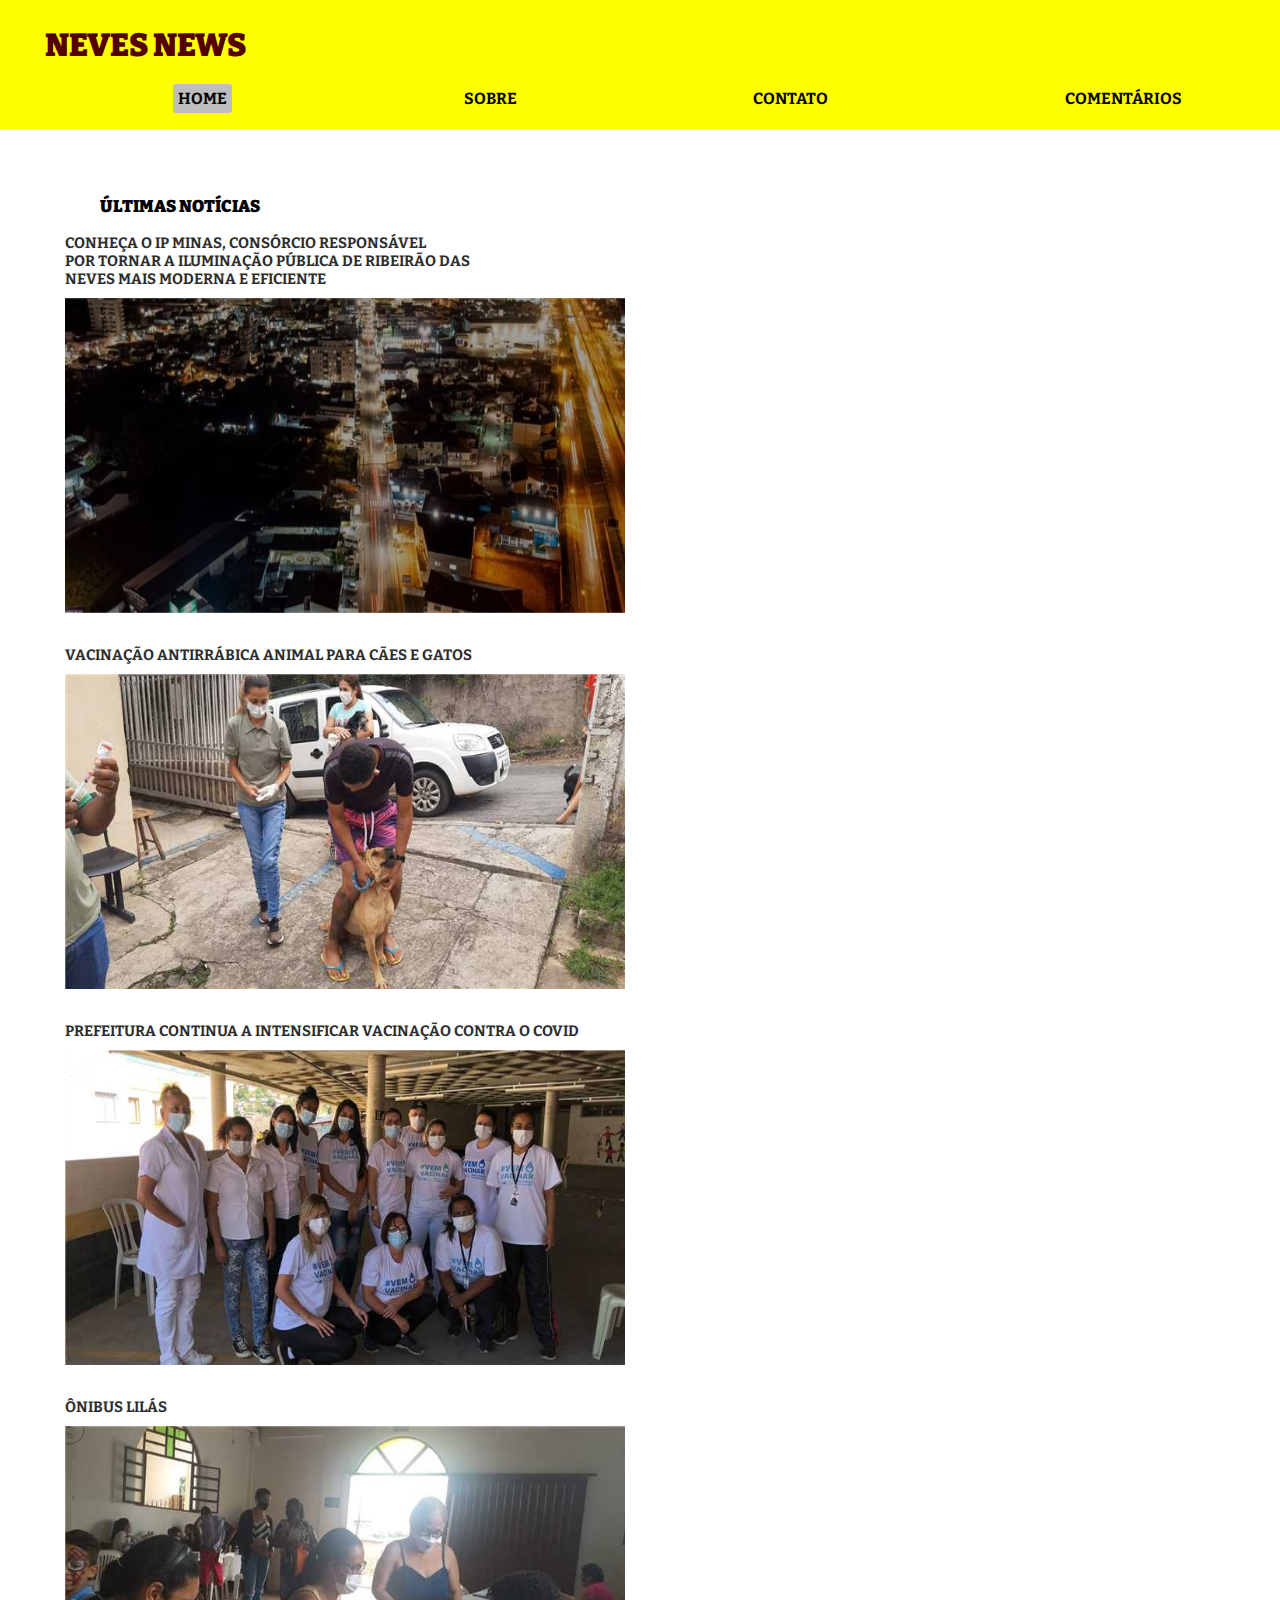
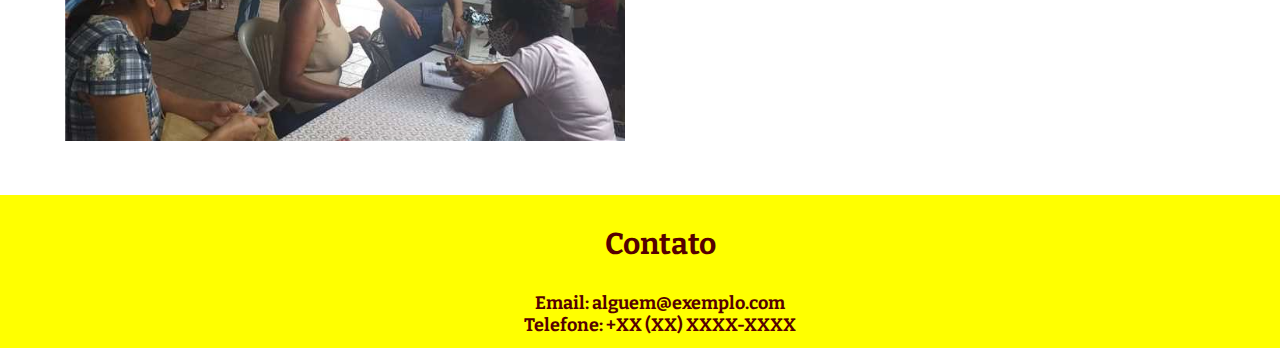
<file: index.html>
<!DOCTYPE html>
<html lang="en">
<head>
    <meta charset="UTF-8">
    <meta http-equiv="X-UA-Compatible" content="IE=edge">
    <meta name="viewport" content="width=device-width, initial-scale=1.0">
    <link rel="stylesheet" href="styles.css">
    <link rel="preconnect" href="https://fonts.googleapis.com">
    <link rel="preconnect" href="https://fonts.gstatic.com" crossorigin>
    <link href="https://fonts.googleapis.com/css2?family=Bitter:wght@300&display=swap" rel="stylesheet">
    
    <title>Jornal</title>
</head>
<body>
    <header>
        <h1 id="logo"><strong>Neves News</strong></h1>

        <nav>
            <ul>
                <li><a id="ativo" href="#">Home</a></li>
                <li><a href="pags/sobre.html">Sobre</a></li>
                <li><a href="#contato">Contato</a></li>
                <li><a href="pags/comentarios.html">Comentários</a></li>
            </ul>
        </nav>
    </header>

    <main>
            
        <p id="ulno"><strong>Últimas Notícias</strong></p>

        <article>
            <h1  id="ip-mg"><a href="pags/ip-mg.html"> CONHEÇA O IP MINAS, CONSÓRCIO RESPONSÁVEL 
            <br>POR TORNAR A ILUMINAÇÃO PÚBLICA DE RIBEIRÃO DAS<br> NEVES MAIS MODERNA E EFICIENTE</h1>
            <img src="images/img1.jpeg" width="560" height="315" alt=""></a>   
        </article>
        <br>
        <article>
            <h1 id="vacina-raiva"><a href="pags/vacina-raiva.html"> VACINAÇÃO ANTIRRÁBICA ANIMAL PARA CÃES E GATOS <br></h1>
            <img src="images/img2.jpeg" width="560" height="315" alt=""></a>
        </article>
        <br>
        <article>
            <h1 id="vacina"><a href="pags/vacina.html"> PREFEITURA CONTINUA A INTENSIFICAR VACINAÇÃO CONTRA O COVID</h1>
            <img src="images/img3.jpeg" width="560" height="315" alt=""></a>
        </article>
        <br>
        <article>
            <h1 id="onibus-lilas"><a href="pags/onibus-lilas.html"> ÔNIBUS LILÁS</h1>
            <img src="images/img4.jpeg" width="560" height="315" alt=""></a>
        </article>

    </main>

    
    <footer id="contato">
        <p>Contato</p>
        <h1>Email: alguem@exemplo.com<br>
            Telefone: +XX (XX) XXXX-XXXX</h1>

    </footer>
</body>
</html>
</file>
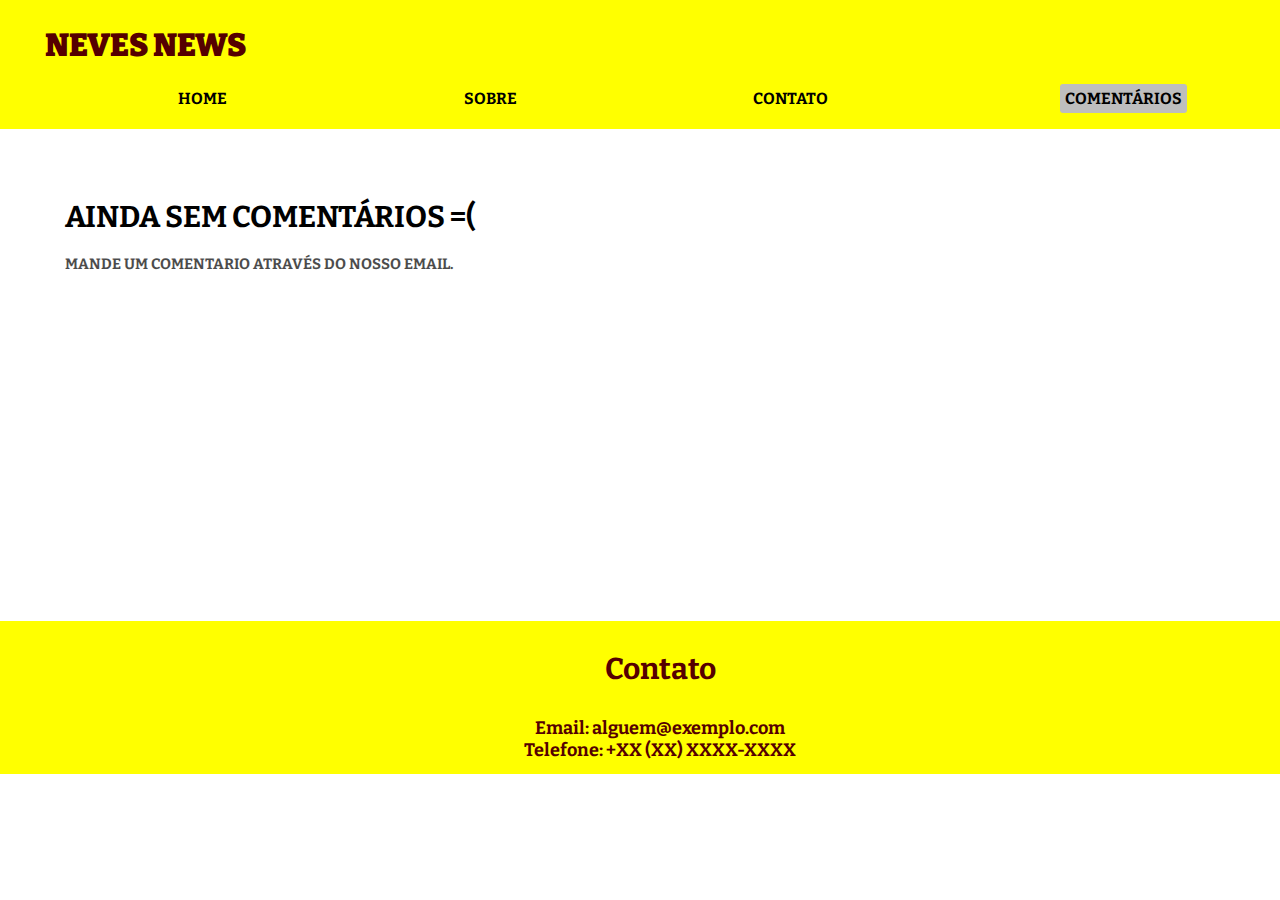
<file: pags/comentarios.html>
<!DOCTYPE html>
<html lang="en">
<head>
    <meta charset="UTF-8">
    <meta http-equiv="X-UA-Compatible" content="IE=edge">
    <meta name="viewport" content="width=device-width, initial-scale=1.0">
    <link rel="stylesheet" href="../styles.css">
    <link rel="preconnect" href="https://fonts.googleapis.com">
    <link rel="preconnect" href="https://fonts.gstatic.com" crossorigin>
    <link href="https://fonts.googleapis.com/css2?family=Bitter:wght@300&display=swap" rel="stylesheet">
    <title>Jornal</title>
</head>
<body>
    <header>
        <h1 id="logo"><strong>Neves News</strong></h1>

        <nav>
            <ul>
                <li><a href="../index.html">Home</a></li>
                <li><a href="../pags/sobre.html">Sobre</a></li>
                <li><a href="#contato">Contato</a></li>
                <li><a id="ativo" href="../pags/comentarios.html">Comentários</a></li>
            </ul>
        </nav>
    </header>

    <main>
        <h1 id="comentarios">AINDA SEM COMENTÁRIOS =(</h1>
        <h2 id="subcomentario">MANDE UM COMENTARIO ATRAVÉS DO NOSSO EMAIL.</h2>


    </main>


    
    <br><br><br><br><br><br><br><br><br><br><br><br><br><br><br>
    <footer id="contato">
        <p>Contato</p>
        <h1>Email: alguem@exemplo.com<br>
            Telefone: +XX (XX) XXXX-XXXX</h1>

    </footer>
    
</body>
</html>
</file>
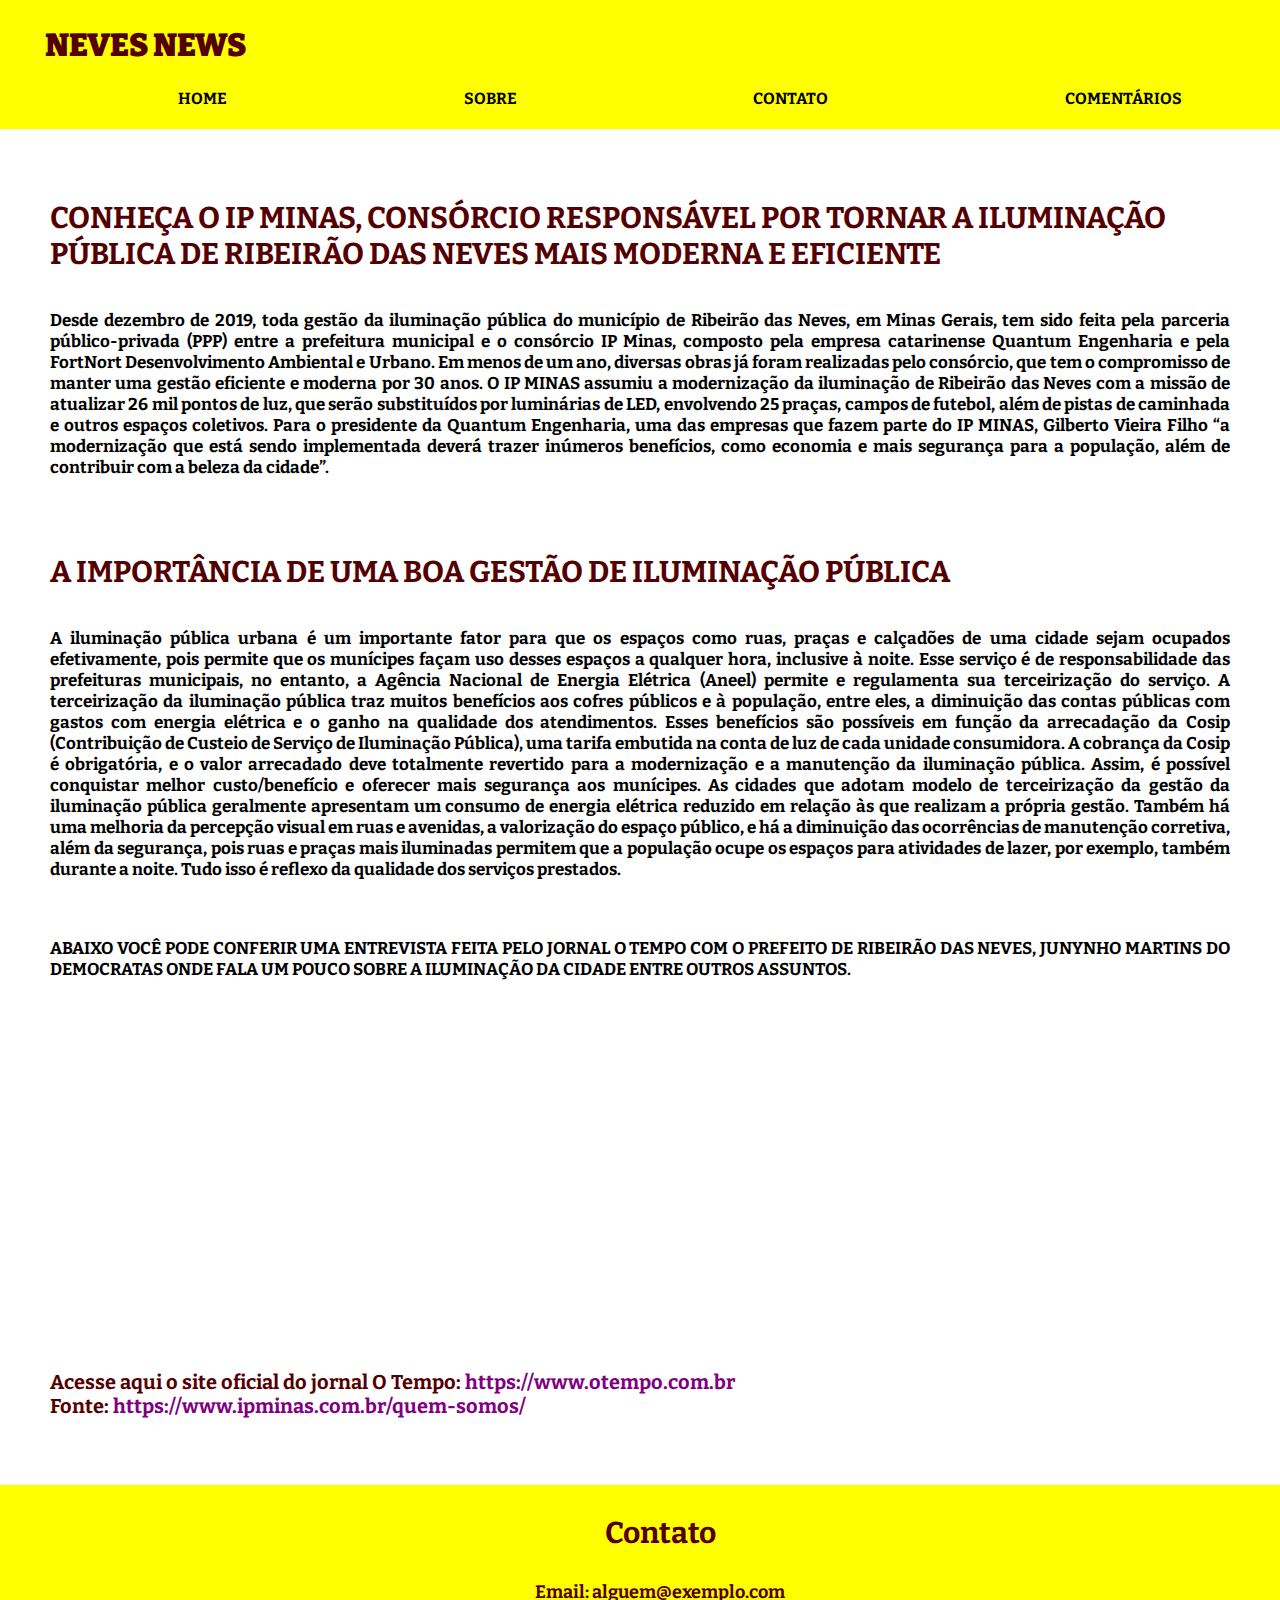
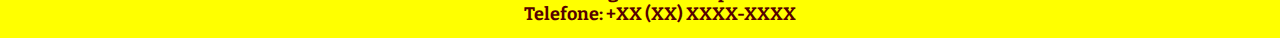
<file: pags/ip-mg.html>
<!DOCTYPE html>
<html lang="en">
<head>
    <meta charset="UTF-8">
    <meta http-equiv="X-UA-Compatible" content="IE=edge">
    <meta name="viewport" content="width=device-width, initial-scale=1.0">
    <link rel="stylesheet" href="../styles.css">
    <link rel="preconnect" href="https://fonts.googleapis.com">
    <link rel="preconnect" href="https://fonts.gstatic.com" crossorigin>
    <link href="https://fonts.googleapis.com/css2?family=Bitter:wght@300&display=swap" rel="stylesheet">
    <title>Jornal</title>
</head>

    <header>
        <h1 id="logo"><strong>Neves News</strong></h1>

        <nav>
            <ul>
                <li><a href="../index.html">Home</a></li>
                <li><a href="../pags/sobre.html">Sobre</a></li>
                <li><a href="#contato">Contato</a></li>
                <li><a href="../pags/comentarios.html">Comentários</a></li>
            </ul>
        </nav>
    </header>

    <main>
        <section>
            <h1>
            <div class="destaque">CONHEÇA O IP MINAS, CONSÓRCIO RESPONSÁVEL POR TORNAR A ILUMINAÇÃO PÚBLICA DE RIBEIRÃO DAS NEVES MAIS MODERNA E EFICIENTE</div>
            <br>
            <div class="txt"> Desde dezembro de 2019, toda gestão da iluminação pública do município de Ribeirão das Neves, em Minas Gerais, tem sido feita pela parceria público-privada (PPP) entre a prefeitura municipal e o consórcio IP Minas, composto pela empresa catarinense Quantum Engenharia e pela FortNort Desenvolvimento Ambiental e Urbano. Em menos de um ano, diversas obras já foram realizadas pelo consórcio, que tem o compromisso de manter uma gestão eficiente e moderna por 30 anos.           
            O IP MINAS assumiu a modernização da iluminação de Ribeirão das Neves com a missão de atualizar 26 mil pontos de luz, que serão substituídos por luminárias de LED, envolvendo 25 praças, campos de futebol, além de pistas de caminhada e outros espaços coletivos.           
            Para o presidente da Quantum Engenharia, uma das empresas que fazem parte do IP MINAS, Gilberto Vieira Filho “a modernização que está sendo implementada deverá trazer inúmeros benefícios, como economia e mais segurança para a população, além de contribuir com a beleza da cidade”.</div>
            <br><br>
            <div class="destaque">A IMPORTÂNCIA DE UMA BOA GESTÃO DE ILUMINAÇÃO PÚBLICA</div>
            <br>
            <div class="txt"> A iluminação pública urbana é um importante fator para que os espaços como ruas, praças e calçadões de uma cidade sejam ocupados efetivamente, pois permite que os munícipes façam uso desses espaços a qualquer hora, inclusive à noite.            
            Esse serviço é de responsabilidade das prefeituras municipais, no entanto, a Agência Nacional de Energia Elétrica (Aneel) permite e regulamenta sua terceirização do serviço.           
            A terceirização da iluminação pública traz muitos benefícios aos cofres públicos e à população, entre eles, a diminuição das contas públicas com gastos com energia elétrica e o ganho na qualidade dos atendimentos.           
            Esses benefícios são possíveis em função da arrecadação da Cosip (Contribuição de Custeio de Serviço de Iluminação Pública), uma tarifa embutida na conta de luz de cada unidade consumidora. A cobrança da Cosip é obrigatória, e o valor arrecadado deve totalmente revertido para a modernização e a manutenção da iluminação pública. Assim, é possível conquistar melhor custo/benefício e oferecer mais segurança aos munícipes.
            As cidades que adotam modelo de terceirização da gestão da iluminação pública geralmente apresentam um consumo de energia elétrica reduzido em relação às que realizam a própria gestão. Também há uma melhoria da percepção visual em ruas e avenidas, a valorização do espaço público, e há a diminuição das ocorrências de manutenção corretiva, além da segurança, pois ruas e praças mais iluminadas permitem que a população ocupe os espaços para atividades de lazer, por exemplo, também durante a noite. Tudo isso é reflexo da qualidade dos serviços prestados.</div>
            </h1>
            <br>
        </section>
        <section>
            <p id="txtupvid">Abaixo você pode conferir uma entrevista feita pelo jornal O Tempo com o Prefeito de Ribeirão das Neves, Junynho Martins do Democratas onde fala um pouco sobre a iluminação da cidade entre outros assuntos.</p>
            <iframe width="560" height="315" src="https://www.youtube.com/embed/t3DxvTASzq4" title="YouTube video player" frameborder="0" allow="accelerometer; autoplay; clipboard-write; encrypted-media; gyroscope; picture-in-picture" allowfullscreen></iframe>
        </section>
        <section>
            <br><br>
            <h2 id="creditos">
            Acesse aqui o site oficial do jornal O Tempo: <a href="https://www.otempo.com.br">https://www.otempo.com.br</a>
            <br>
            Fonte: <a href="https://www.ipminas.com.br/quem-somos/">https://www.ipminas.com.br/quem-somos/</a>
            
            </h2>
        </section>

    </main>
    
    
    <footer id="contato">
        <p>Contato</p>
        <h1>Email: alguem@exemplo.com<br>
            Telefone: +XX (XX) XXXX-XXXX</h1>

    </footer>
</body>
</html>
</file>
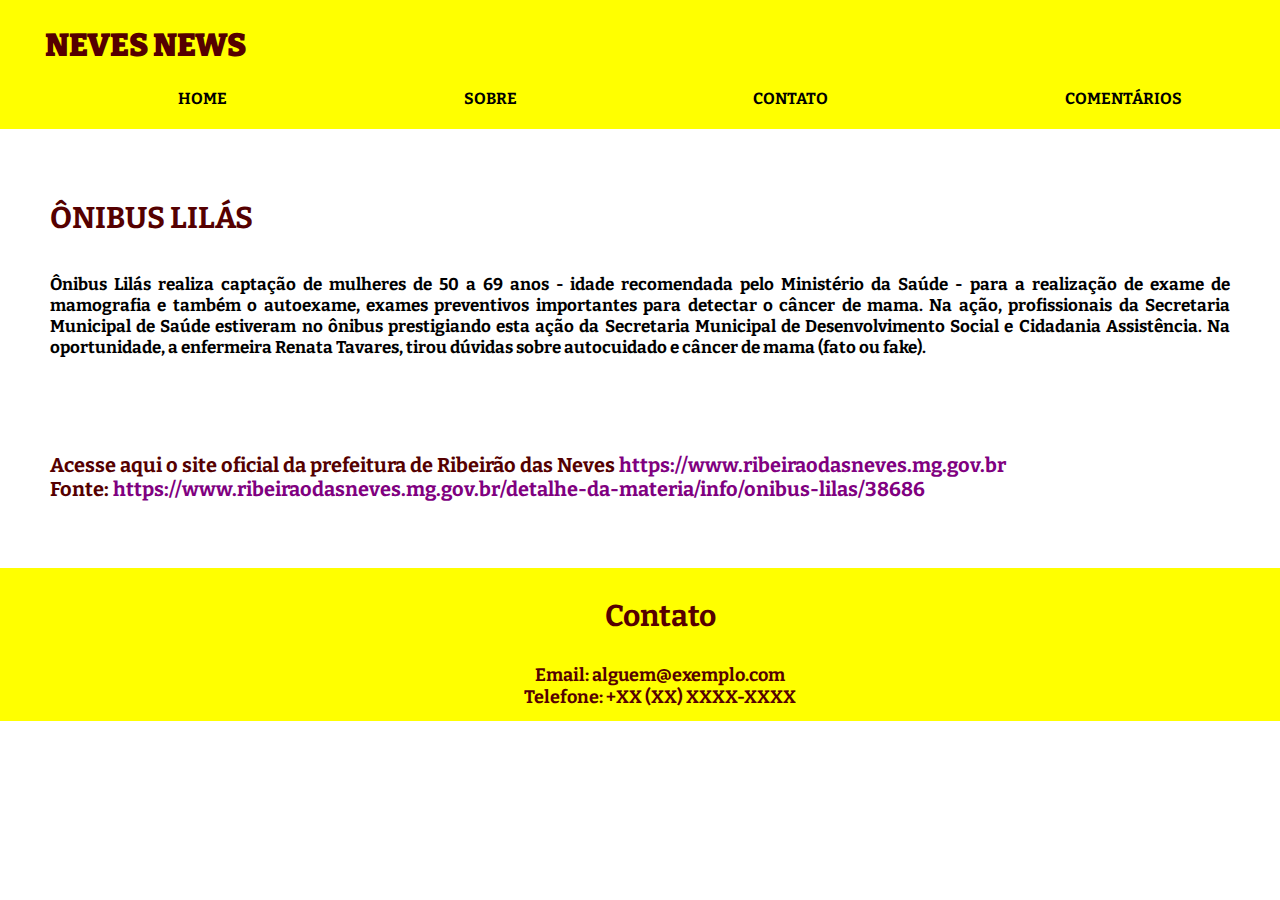
<file: pags/onibus-lilas.html>
<!DOCTYPE html>
<html lang="en">
<head>
    <meta charset="UTF-8">
    <meta http-equiv="X-UA-Compatible" content="IE=edge">
    <meta name="viewport" content="width=device-width, initial-scale=1.0">
    <link rel="stylesheet" href="../styles.css">
    <link rel="preconnect" href="https://fonts.googleapis.com">
    <link rel="preconnect" href="https://fonts.gstatic.com" crossorigin>
    <link href="https://fonts.googleapis.com/css2?family=Bitter:wght@300&display=swap" rel="stylesheet">
    <title>Jornal</title>
</head>

    <header>
        <h1 id="logo"><strong>Neves News</strong></h1>

        <nav>
            <ul>
                <li><a href="../index.html">Home</a></li>
                <li><a href="../pags/sobre.html">Sobre</a></li>
                <li><a href="#contato">Contato</a></li>
                <li><a href="../pags/comentarios.html">Comentários</a></li>
            </ul>
        </nav>
    </header>

    <main>
        <section>
            <h1>
            <div class="destaque">ÔNIBUS LILÁS</div>
            <br>
            <div class="txt"> Ônibus Lilás realiza captação de mulheres de 50 a 69 anos - idade recomendada pelo Ministério da Saúde - para a realização de exame de mamografia e também o autoexame, exames preventivos importantes para detectar o câncer de mama.  
                Na ação, profissionais da Secretaria Municipal de Saúde estiveram no ônibus prestigiando esta ação da Secretaria Municipal de Desenvolvimento Social e Cidadania Assistência. Na oportunidade, a enfermeira Renata Tavares, tirou dúvidas sobre autocuidado e câncer de mama (fato ou fake).
                </div>
            </h1>
            <br>
        </section>
        
        <section>
            <br><br>
            <h2 id="creditos">
            Acesse aqui o site oficial da prefeitura de Ribeirão das Neves <a href="https://www.ribeiraodasneves.mg.gov.br">https://www.ribeiraodasneves.mg.gov.br</a>
            <br>
            Fonte: <a href="https://www.ribeiraodasneves.mg.gov.br/detalhe-da-materia/info/onibus-lilas/38686">https://www.ribeiraodasneves.mg.gov.br/detalhe-da-materia/info/onibus-lilas/38686</a>
            
            </h2>
        </section>

    </main>
    
    
    <footer id="contato">
        <p>Contato</p>
        <h1>Email: alguem@exemplo.com<br>
            Telefone: +XX (XX) XXXX-XXXX</h1>

    </footer>
</body>
</html>
</file>
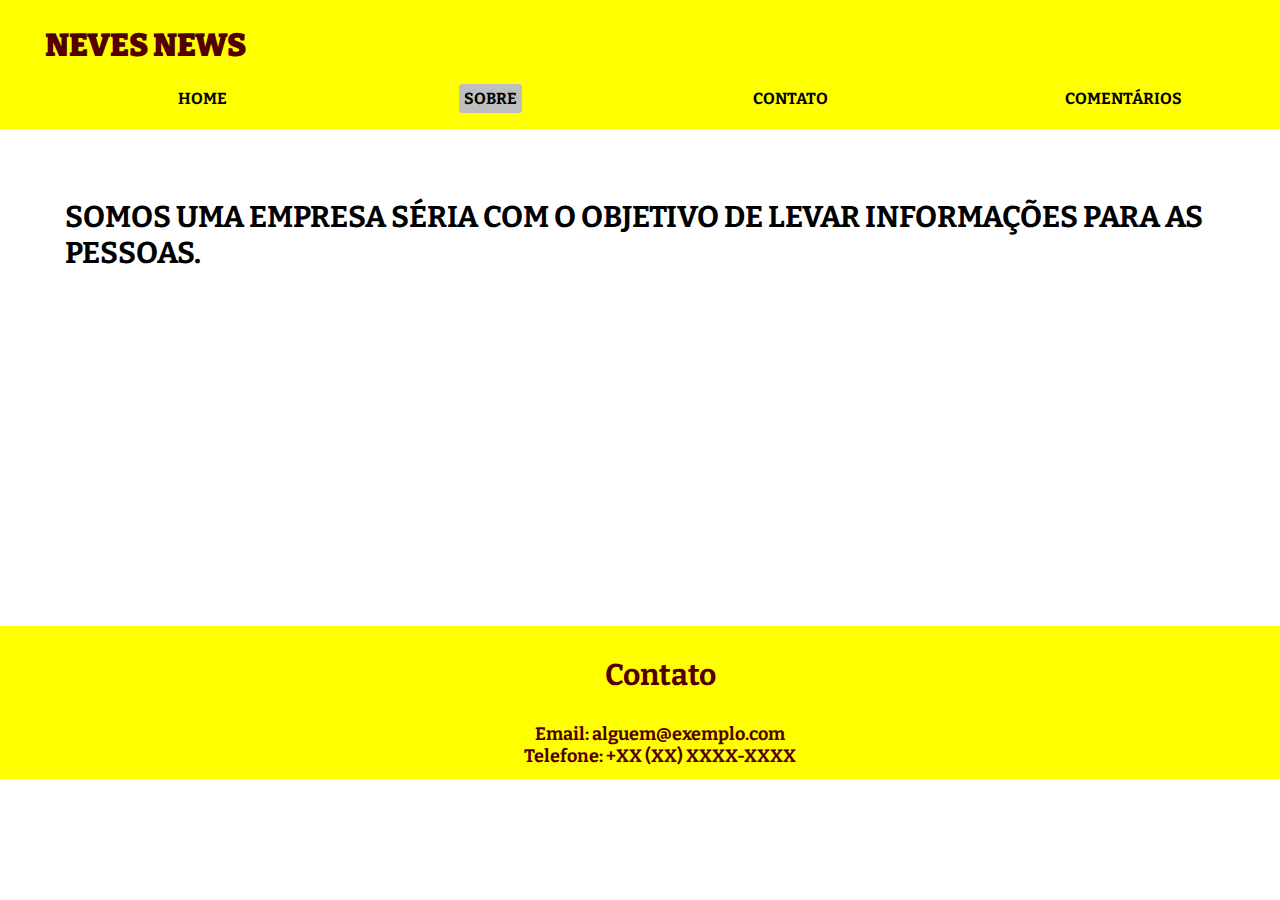
<file: pags/sobre.html>
<!DOCTYPE html>
<html lang="en">
<head>
    <meta charset="UTF-8">
    <meta http-equiv="X-UA-Compatible" content="IE=edge">
    <meta name="viewport" content="width=device-width, initial-scale=1.0">
    <link rel="stylesheet" href="../styles.css">
    <link rel="preconnect" href="https://fonts.googleapis.com">
    <link rel="preconnect" href="https://fonts.gstatic.com" crossorigin>
    <link href="https://fonts.googleapis.com/css2?family=Bitter:wght@300&display=swap" rel="stylesheet">
    <title>Jornal</title>
</head>
<body>
    <header>
        <h1 id="logo"><strong>Neves News</strong></h1>

        <nav>
            <ul>
                <li><a href="../index.html">Home</a></li>
                <li><a id="ativo" href="../pags/sobre.html">Sobre</a></li>
                <li><a href="#contato">Contato</a></li>
                <li><a href="../pags/comentarios.html">Comentários</a></li>
            </ul>
        </nav>
    </header>

    <main>
        <h1 id="sobre">
            Somos uma empresa séria com o objetivo de levar informações para as pessoas.

        </h1>

    </main>
    <br><br><br><br><br><br><br><br><br><br><br><br><br><br><br>
    
    <footer id="contato">
        <p>Contato</p>
        <h1>Email: alguem@exemplo.com<br>
            Telefone: +XX (XX) XXXX-XXXX</h1>

    </footer>
    
</body>
</html>
</file>
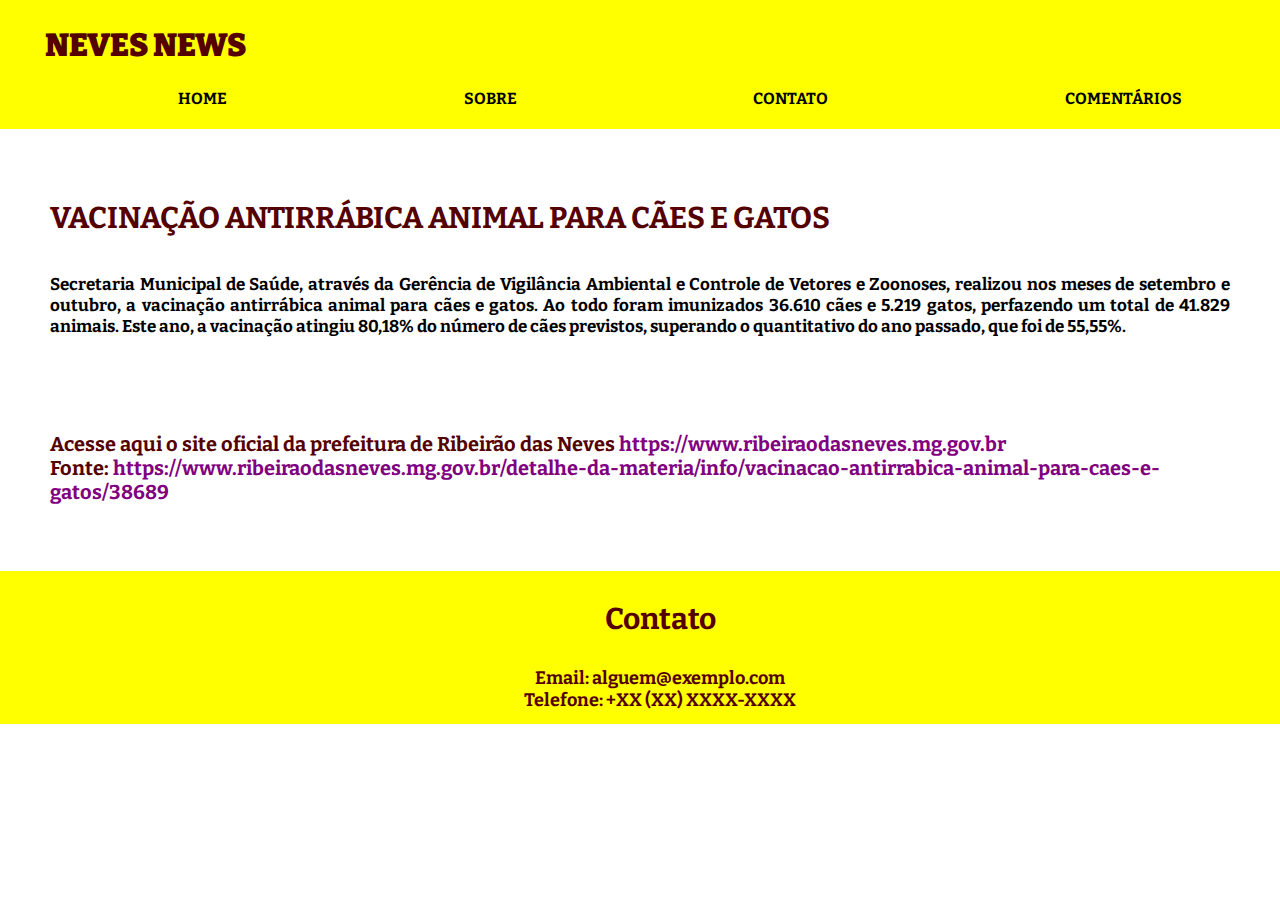
<file: pags/vacina-raiva.html>
<!DOCTYPE html>
<html lang="en">
<head>
    <meta charset="UTF-8">
    <meta http-equiv="X-UA-Compatible" content="IE=edge">
    <meta name="viewport" content="width=device-width, initial-scale=1.0">
    <link rel="stylesheet" href="../styles.css">
    <link rel="preconnect" href="https://fonts.googleapis.com">
    <link rel="preconnect" href="https://fonts.gstatic.com" crossorigin>
    <link href="https://fonts.googleapis.com/css2?family=Bitter:wght@300&display=swap" rel="stylesheet">
    <title>Jornal</title>
</head>

    <header>
        <h1 id="logo"><strong>Neves News</strong></h1>

        <nav>
            <ul>
                <li><a href="../index.html">Home</a></li>
                <li><a href="../pags/sobre.html">Sobre</a></li>
                <li><a href="#contato">Contato</a></li>
                <li><a href="../pags/comentarios.html">Comentários</a></li>
            </ul>
        </nav>
    </header>

    <main>
        <section>
            <h1>
            <div class="destaque">VACINAÇÃO ANTIRRÁBICA ANIMAL PARA CÃES E GATOS</div>
            <br>
            <div class="txt"> Secretaria Municipal de Saúde, através da Gerência de Vigilância Ambiental e Controle de Vetores e Zoonoses, realizou nos meses de setembro e outubro, a vacinação antirrábica animal para cães e gatos.
                Ao todo foram imunizados 36.610 cães e 5.219 gatos, perfazendo um total de 41.829 animais. Este ano, a vacinação atingiu 80,18% do número de cães previstos, superando o quantitativo do ano passado, que foi de 55,55%.</div>
            </h1>
            <br>
        </section>
        
        <section>
            <br><br>
            <h2 id="creditos">
            Acesse aqui o site oficial da prefeitura de Ribeirão das Neves <a href="https://www.ribeiraodasneves.mg.gov.br">https://www.ribeiraodasneves.mg.gov.br</a>
            <br>
            Fonte: <a href="https://www.ribeiraodasneves.mg.gov.br/detalhe-da-materia/info/vacinacao-antirrabica-animal-para-caes-e-gatos/38689">https://www.ribeiraodasneves.mg.gov.br/detalhe-da-materia/info/vacinacao-antirrabica-animal-para-caes-e-gatos/38689</a>
            
            </h2>
        </section>

    </main>
    
    
    <footer id="contato">
        <p>Contato</p>
        <h1>Email: alguem@exemplo.com<br>
            Telefone: +XX (XX) XXXX-XXXX</h1>

    </footer>
</body>
</html>
</file>
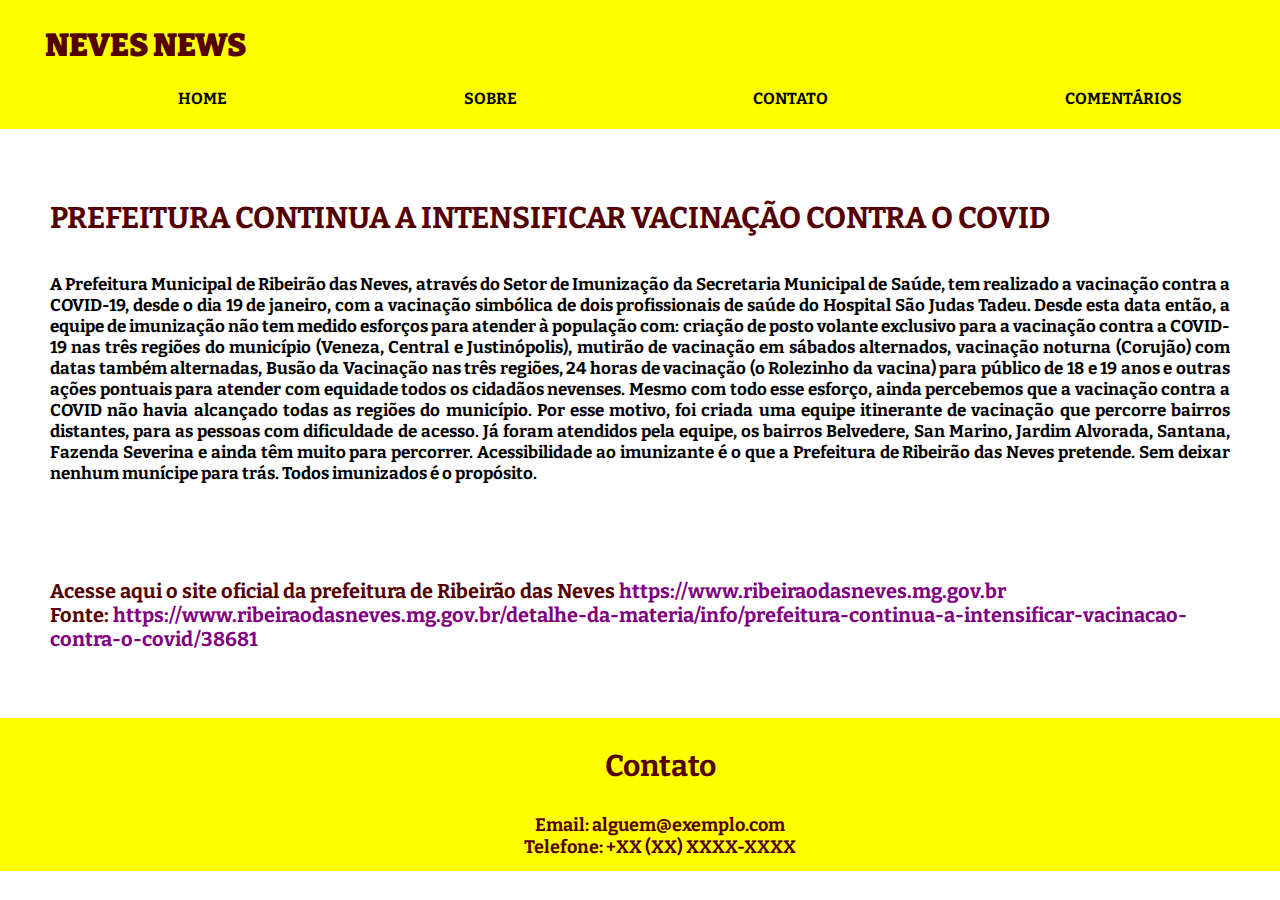
<file: pags/vacina.html>
<!DOCTYPE html>
<html lang="en">
<head>
    <meta charset="UTF-8">
    <meta http-equiv="X-UA-Compatible" content="IE=edge">
    <meta name="viewport" content="width=device-width, initial-scale=1.0">
    <link rel="stylesheet" href="../styles.css">
    <link rel="preconnect" href="https://fonts.googleapis.com">
    <link rel="preconnect" href="https://fonts.gstatic.com" crossorigin>
    <link href="https://fonts.googleapis.com/css2?family=Bitter:wght@300&display=swap" rel="stylesheet">
    <title>Jornal</title>
</head>

    <header>
        <h1 id="logo"><strong>Neves News</strong></h1>

        <nav>
            <ul>
                <li><a href="../index.html">Home</a></li>
                <li><a href="../pags/sobre.html">Sobre</a></li>
                <li><a href="#contato">Contato</a></li>
                <li><a href="../pags/comentarios.html">Comentários</a></li>
            </ul>
        </nav>
    </header>

    <main>
        <section>
            <h1>
            <div class="destaque">PREFEITURA CONTINUA A INTENSIFICAR VACINAÇÃO CONTRA O COVID</div>
            <br>
            <div class="txt"> A Prefeitura Municipal  de Ribeirão das Neves, através do Setor de Imunização da Secretaria Municipal de Saúde, tem realizado a vacinação contra a COVID-19, desde o dia 19 de janeiro, com a vacinação simbólica de dois profissionais de saúde do Hospital São Judas Tadeu. Desde esta  data então,  a equipe de imunização não tem medido esforços para atender à população com: criação de posto volante exclusivo para a vacinação contra a COVID-19 nas três regiões do município (Veneza, Central e Justinópolis), mutirão de vacinação em sábados alternados, vacinação noturna (Corujão) com datas também alternadas, Busão da Vacinação nas três regiões, 24 horas de vacinação (o Rolezinho da vacina) para público de 18 e 19 anos e outras ações pontuais para atender com equidade todos os cidadãos nevenses.
                Mesmo com  todo esse esforço, ainda percebemos que a vacinação contra a COVID não havia alcançado todas as regiões do município.  Por esse motivo, foi criada uma equipe itinerante de vacinação que percorre bairros distantes, para as pessoas com dificuldade de acesso. Já foram atendidos pela equipe,  os bairros Belvedere, San Marino, Jardim Alvorada, Santana, Fazenda Severina e ainda têm muito para percorrer.
                Acessibilidade ao imunizante é o que a Prefeitura de Ribeirão das Neves pretende. Sem deixar nenhum munícipe para trás. Todos imunizados é o propósito.</div>
            </h1>
            <br>
        </section>
        
        <section>
            <br><br>
            <h2 id="creditos">
            Acesse aqui o site oficial da prefeitura de Ribeirão das Neves <a href="https://www.ribeiraodasneves.mg.gov.br">https://www.ribeiraodasneves.mg.gov.br</a>
            <br>
            Fonte: <a href="https://www.ribeiraodasneves.mg.gov.br/detalhe-da-materia/info/prefeitura-continua-a-intensificar-vacinacao-contra-o-covid/38681">https://www.ribeiraodasneves.mg.gov.br/detalhe-da-materia/info/prefeitura-continua-a-intensificar-vacinacao-contra-o-covid/38681</a>
            
            </h2>
        </section>

    </main>
    
    
    <footer id="contato">
        <p>Contato</p>
        <h1>Email: alguem@exemplo.com<br>
            Telefone: +XX (XX) XXXX-XXXX</h1>

    </footer>
</body>
</html>
</file>
<file: styles.css>
body{
    font-family: 'Bitter', serif;
    margin: 0;
    padding: 0px;
}

header{
    background-color: yellow;
    width: 100%;
    padding: 5px 20px 5px 20px;
    font-weight: bold;
}

a{
    cursor: pointer;
}

#logo{
    padding-left: 25px;
    animation-name: logoan;
    animation-duration: 3s;
    animation-timing-function: ease-in-out;
    animation-iteration-count: infinite;
    color: rgb(85, 0, 0);
}

@keyframes logoan{
    0% {
        color: rgb(85, 0, 0);
    }
    25% {
        color: #DA4167;
    }

    50% {
        color: #083D77;
    }

    75%{
        color: #17301C
    }

    100%{
        color: rgb(85, 0, 0);
    }
}

header h1{
    text-transform: uppercase;
}

nav ul{
    display: flex;
    flex-direction: row;
    justify-content: space-around;
    padding-top: 3px;
}

nav ul li{
    list-style: none;
    text-transform: uppercase;
    
}

nav ul li a{
    text-decoration: none;
    color: black;
    padding: 5px;
}

nav ul li a:hover{
    background-color: rgb(190, 190, 190);
    border-radius: 3px;
}

#ativo{
    background-color: rgb(190, 190, 190);
    border-radius: 3px;
}

main{
    padding: 50px;
    
}

main #ulno{
    text-transform: uppercase;
    font-weight: bold;
    font-size: 17px;
    padding-left: 50px;
}

#ip-mg, #vacina, #vacina-raiva, #onibus-lilas{
    font-size: 15px;
    padding-left: 15px;
}

main img{
    padding-left: 15px;
}

main article h1 a{
    text-decoration: none;
    color:rgb(45, 45, 45);
    
}

#comentarios{
    padding-left: 15px;
    font-size: 30px;
}

#subcomentario{
    opacity: 0.7;
    font-size: 15px;
    padding-left: 15px;
    
}

footer{
    background-color: yellow;
    width: 100%;
    padding: 0.5px 20px 0.5px 20px;
    color: rgb(85, 0, 0);
    text-align: center;
    font-weight: bold;

    
}

footer p{
    font-size: 30px;
}

footer h1{
    font-size: 18px;
}


.destaque{
    color: rgb(85, 0, 0);
    font-weight: bold;
    font-size: 30px;
}

.txt{
    font-size: 17px;
    text-align: justify;
}

main section h2 a{
    text-decoration: none;
    
}

#creditos{
    color:rgb(85, 0, 0);
    font-size: 20px;
}

#txtupvid{
    text-transform: uppercase;
    font-weight: bold;
    font-size: 17px;
    text-align: justify;

}

#sobre{
    text-transform: uppercase;
    padding-left: 15px;
    font-size: 30px;
}

#creditos a:link{
    color: purple;
}
    
#creditos a:visited{
    color: lightgreen;
}
</file>
